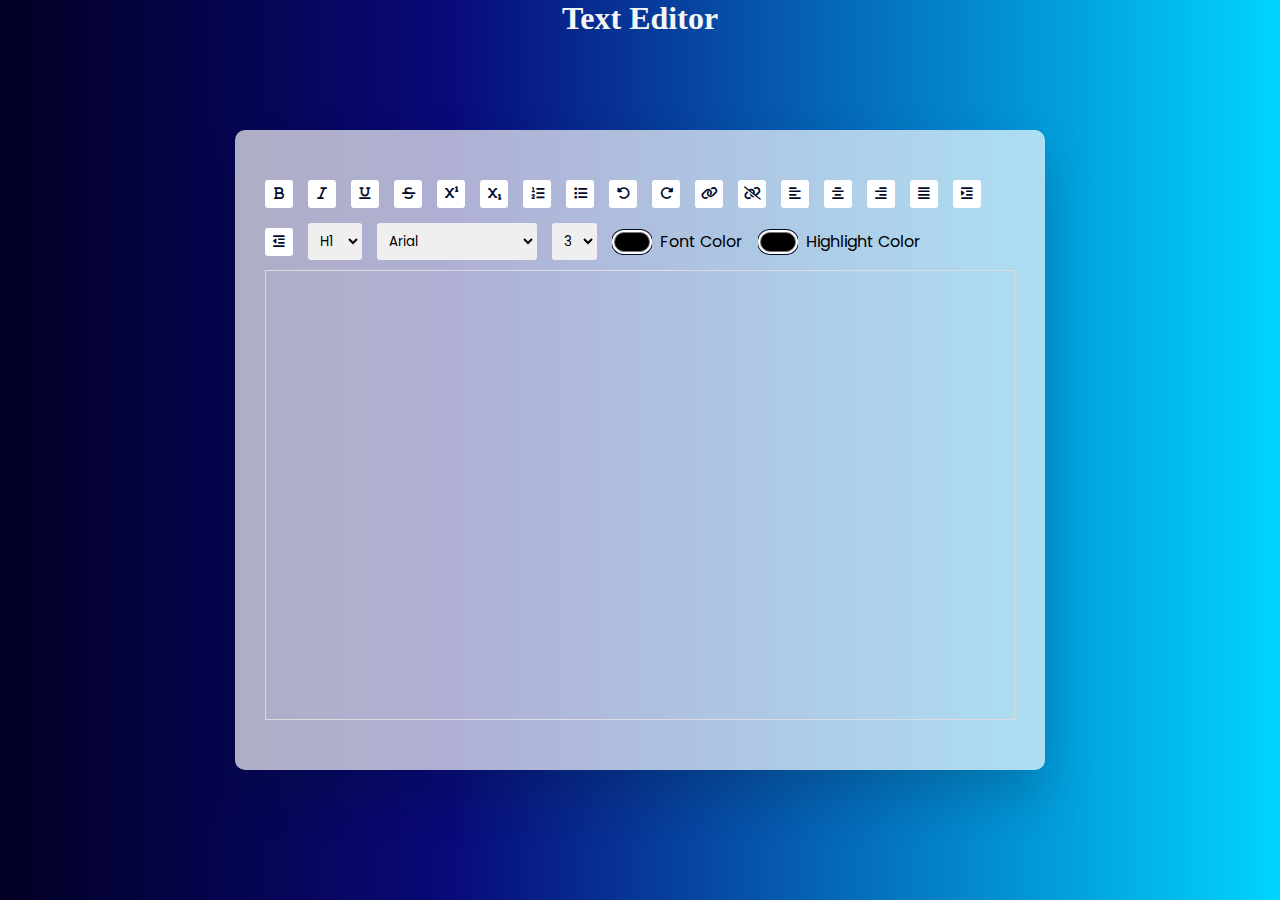
<file: Project 2: Basic Text Editor/index.html>
<!DOCTYPE html>
<h1 align ="center"; style="color:whitesmoke;">Text Editor</h1>
<html lang="en">
  <head>
    <meta name="viewport" content="width=device-width, initial-scale=1.0" />
    <title>Text Editor | Internship Project</title>
    <!-- FontAwesome Icons -->
    <link
      rel="stylesheet"
      href="https://cdnjs.cloudflare.com/ajax/libs/font-awesome/6.1.1/css/all.min.css"
    />
    <!-- Google Fonts -->
    <link
      href="https://fonts.googleapis.com/css2?family=Poppins&display=swap"
      rel="stylesheet"
    />
    <!-- Stylesheet -->
    <link rel="stylesheet" href="style.css" />
  </head>
  <body>
    <div class="container">
      <div class="options">
        <!-- Text Format -->
        <button id="bold" class="option-button format">
          <i class="fa-solid fa-bold"></i>
        </button>
        <button id="italic" class="option-button format">
          <i class="fa-solid fa-italic"></i>
        </button>
        <button id="underline" class="option-button format">
          <i class="fa-solid fa-underline"></i>
        </button>
        <button id="strikethrough" class="option-button format">
          <i class="fa-solid fa-strikethrough"></i>
        </button>
        <button id="superscript" class="option-button script">
          <i class="fa-solid fa-superscript"></i>
        </button>
        <button id="subscript" class="option-button script">
          <i class="fa-solid fa-subscript"></i>
        </button>

        <!-- List -->
        <button id="insertOrderedList" class="option-button">
          <div class="fa-solid fa-list-ol"></div>
        </button>
        <button id="insertUnorderedList" class="option-button">
          <i class="fa-solid fa-list"></i>
        </button>

        <!-- Undo/Redo -->
        <button id="undo" class="option-button">
          <i class="fa-solid fa-rotate-left"></i>
        </button>
        <button id="redo" class="option-button">
          <i class="fa-solid fa-rotate-right"></i>
        </button>

        <!-- Link -->
        <button id="createLink" class="adv-option-button">
          <i class="fa fa-link"></i>
        </button>
        <button id="unlink" class="option-button">
          <i class="fa fa-unlink"></i>
        </button>

        <!-- Alignment -->
        <button id="justifyLeft" class="option-button align">
          <i class="fa-solid fa-align-left"></i>
        </button>
        <button id="justifyCenter" class="option-button align">
          <i class="fa-solid fa-align-center"></i>
        </button>
        <button id="justifyRight" class="option-button align">
          <i class="fa-solid fa-align-right"></i>
        </button>
        <button id="justifyFull" class="option-button align">
          <i class="fa-solid fa-align-justify"></i>
        </button>
        <button id="indent" class="option-button spacing">
          <i class="fa-solid fa-indent"></i>
        </button>
        <button id="outdent" class="option-button spacing">
          <i class="fa-solid fa-outdent"></i>
        </button>

        <!-- Headings -->
        <select id="formatBlock" class="adv-option-button">
          <option value="H1">H1</option>
          <option value="H2">H2</option>
          <option value="H3">H3</option>
          <option value="H4">H4</option>
          <option value="H5">H5</option>
          <option value="H6">H6</option>
        </select>

        <!-- Font -->
        <select id="fontName" class="adv-option-button"></select>
        <select id="fontSize" class="adv-option-button"></select>

        <!-- Color -->
        <div class="input-wrapper">
          <input type="color" id="foreColor" class="adv-option-button" />
          <label for="foreColor">Font Color</label>
        </div>
        <div class="input-wrapper">
          <input type="color" id="backColor" class="adv-option-button" />
          <label for="backColor">Highlight Color</label>
        </div>
      </div>
      <div id="text-input" contenteditable="true"></div>
    </div>
    <!--Script-->
    <script src="script.js"></script>
  </body>
</html>
</file>
<file: Project 2: Basic Text Editor/style.css>
* {
    padding: 0;
    margin: 0;
    box-sizing: border-box;
  }
  body {
    background-color: #ffffff;
    height: 200px;
    background-image: linear-gradient(90deg, #020024 0%, #090979 35%, #00d4ff 100%);
    /*background-color: #db1dd7;*/
  }
  .container {
    background-color: #ffffffad;
    width: 90vmin;
    padding: 50px 30px;
    position: absolute;
    transform: translate(-50%, -50%);
    left: 50%;
    top: 50%;
    border-radius: 10px;
    box-shadow: 0 25px 50px rgba(7, 20, 35, 0.2);
  }
  .options {
    display: flex;
    flex-wrap: wrap;
    align-items: center;
    gap: 15px;
  }
  button {
    height: 28px;
    width: 28px;
    display: grid;
    place-items: center;
    border-radius: 3px;
    border: none;
    background-color: #ffffff;
    outline: none;
    color: #020929;
  }
  select {
    padding: 7px;
    border: 1px solid #02092900;
    border-radius: 3px;
  }
  .options label,
  .options select {
    font-family: "Poppins", sans-serif;
  }
  .input-wrapper {
    display: flex;
    align-items: center;
    gap: 8px;
  }
  input[type="color"] {
    -webkit-appearance: none;
    -moz-appearance: none;
    appearance: none;
    background-color: transparent;
    width: 40px;
    height: 28px;
    border: none;
    cursor: pointer;
  }
  input[type="color"]::-webkit-color-swatch {
    border-radius: 15px;
    box-shadow: 0 0 0 2px #ffffff, 0 0 0 3px #020929;
  }
  input[type="color"]::-moz-color-swatch {
    border-radius: 15px;
    box-shadow: 0 0 0 2px #ffffff, 0 0 0 3px #020929;
  }
  #text-input {
    margin-top: 10px;
    border: 1px solid #dddddd;
    padding: 20px;
    height: 50vh;
  }
  .active {
    background-color: #e0e9ff;
  }
</file>
